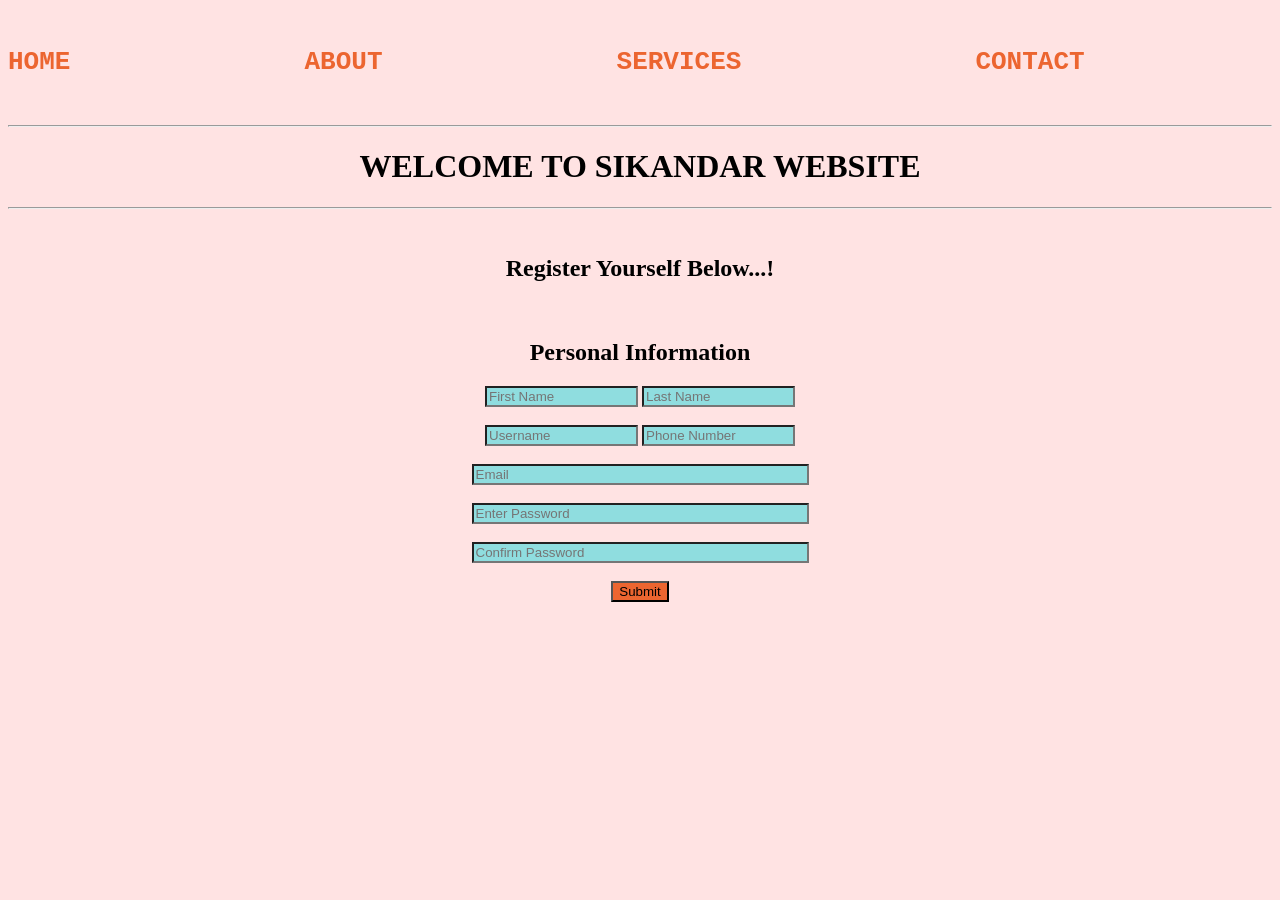
<file: index.html>
<!DOCTYPE html>
<html lang="en">

<head>
    <meta charset="UTF-8">
    <meta name="viewport" content="width=device-width, initial-scale=1.0">

    <title>Personal Information</title>

    <link rel="stylesheet" href="style.css">
</head>

<body>

    <form align="center">

        <pre><h1>
<a href="index.html" style="text-decoration: none;">HOME</a>               <a href="About.html" style="text-decoration: none;">ABOUT</a>               <a href="Services.html" style="text-decoration: none;">SERVICES</a>               <a href="Contact.html" style="text-decoration: none;">CONTACT</a>               SEARCH <input type="search" placeholder="Search">
        </h1></pre>

    </form>

    <hr>

    <header>
        <h1 align="center">WELCOME TO SIKANDAR WEBSITE</h1>

        <hr>

        <br>

        <h2 align="center">Register Yourself Below...!</h2>

        <br>

        <h2 align="center">Personal Information</h2>
    </header>


    <main align="center">

        <form id="personalForm">

            <input
                type="text"
                id="firstName"
                placeholder="First Name"
                size="17"
                required
            >

            <input
                type="text"
                id="lastName"
                placeholder="Last Name"
                size="17"
            >

            <br><br>


            <input
                type="text"
                id="username"
                placeholder="Username"
                size="17"
                pattern="^[a-zA-Z0-9_]+$"
                required
            >

            <input
                type="tel"
                id="phone"
                placeholder="Phone Number"
                size="17"
                pattern="[0-9]{10}"
                required
            >

            <br><br>


            <input
                type="email"
                id="email"
                placeholder="Email"
                size="40"
                required
            >

            <br><br>


            <input
                type="password"
                id="password"
                placeholder="Enter Password"
                size="40"
                minlength="8"
                maxlength="15"
                required
            >

            <br><br>


            <input
                type="password"
                id="confirmPassword"
                placeholder="Confirm Password"
                size="40"
                minlength="8"
                maxlength="15"
                required
            >

            <br><br>


            <button type="submit">
                Submit
            </button>

        </form>

    </main>


    <script>

        document.getElementById("personalForm").addEventListener("submit", function(event) {

            event.preventDefault();


            let password =
                document.getElementById("password").value;

            let confirmPassword =
                document.getElementById("confirmPassword").value;


            if (password !== confirmPassword) {

                alert("Passwords do not match!");

                return;
            }


            /*
            Save personal information
            */

            localStorage.setItem(
                "firstName",
                document.getElementById("firstName").value
            );

            localStorage.setItem(
                "lastName",
                document.getElementById("lastName").value
            );

            localStorage.setItem(
                "username",
                document.getElementById("username").value
            );

            localStorage.setItem(
                "phone",
                document.getElementById("phone").value
            );

            localStorage.setItem(
                "email",
                document.getElementById("email").value
            );


            /*
            Go to application details
            */

            window.location.href = "appli.html";

        });

    </script>

</body>

</html>
</file>
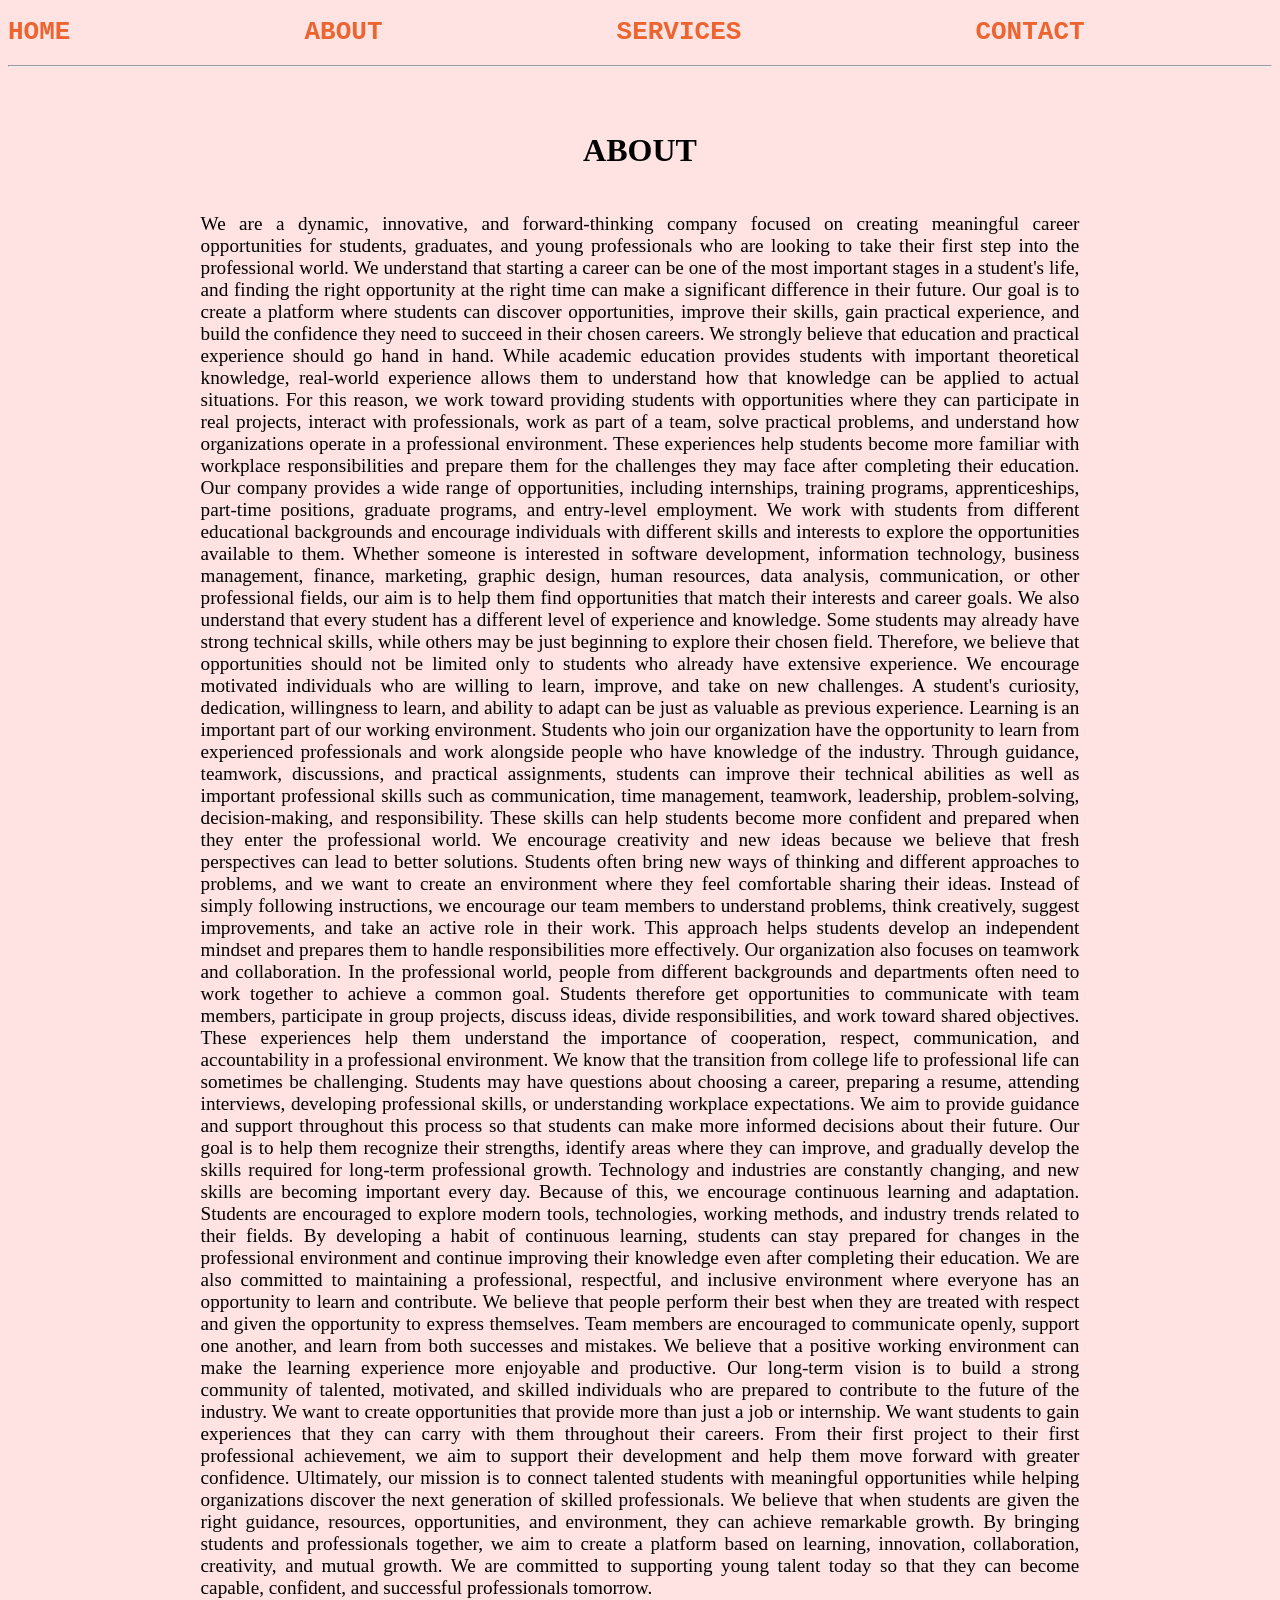
<file: About.html>
<!DOCTYPE html>
<html lang="en">
<head>
    <meta charset="UTF-8">
    <!-- The crucial line for responsiveness -->
    <meta name="viewport" content="width=device-width, initial-scale=1.0">
    <title>About</title>
    <link rel="stylesheet" href="style.css">

</head>

<body>
    <form align="center">

    <pre><h1><a href="index.html" style="text-decoration: none;">HOME</a>               <a href="About.html" style="text-decoration: none;">ABOUT</a>               <a href="Services.html" style="text-decoration: none;">SERVICES</a>               <a href="Contact.html" style="text-decoration: none;">CONTACT</a>               SEARCH <input type="search" placeholder="Search" ></h1></pre>
    <hr>
    <br>
    <br>
    <h1 align="center">ABOUT</h1>
    <table width="70%" align="center">
        <tr>
            <td >
                <big><p align="justify">We are a dynamic, innovative, and forward-thinking company focused on creating meaningful career opportunities for students, graduates, and young professionals who are looking to take their first step into the professional world. We understand that starting a career can be one of the most important stages in a student's life, and finding the right opportunity at the right time can make a significant difference in their future. Our goal is to create a platform where students can discover opportunities, improve their skills, gain practical experience, and build the confidence they need to succeed in their chosen careers.

We strongly believe that education and practical experience should go hand in hand. While academic education provides students with important theoretical knowledge, real-world experience allows them to understand how that knowledge can be applied to actual situations. For this reason, we work toward providing students with opportunities where they can participate in real projects, interact with professionals, work as part of a team, solve practical problems, and understand how organizations operate in a professional environment. These experiences help students become more familiar with workplace responsibilities and prepare them for the challenges they may face after completing their education.

Our company provides a wide range of opportunities, including internships, training programs, apprenticeships, part-time positions, graduate programs, and entry-level employment. We work with students from different educational backgrounds and encourage individuals with different skills and interests to explore the opportunities available to them. Whether someone is interested in software development, information technology, business management, finance, marketing, graphic design, human resources, data analysis, communication, or other professional fields, our aim is to help them find opportunities that match their interests and career goals.

We also understand that every student has a different level of experience and knowledge. Some students may already have strong technical skills, while others may be just beginning to explore their chosen field. Therefore, we believe that opportunities should not be limited only to students who already have extensive experience. We encourage motivated individuals who are willing to learn, improve, and take on new challenges. A student's curiosity, dedication, willingness to learn, and ability to adapt can be just as valuable as previous experience.

Learning is an important part of our working environment. Students who join our organization have the opportunity to learn from experienced professionals and work alongside people who have knowledge of the industry. Through guidance, teamwork, discussions, and practical assignments, students can improve their technical abilities as well as important professional skills such as communication, time management, teamwork, leadership, problem-solving, decision-making, and responsibility. These skills can help students become more confident and prepared when they enter the professional world.

We encourage creativity and new ideas because we believe that fresh perspectives can lead to better solutions. Students often bring new ways of thinking and different approaches to problems, and we want to create an environment where they feel comfortable sharing their ideas. Instead of simply following instructions, we encourage our team members to understand problems, think creatively, suggest improvements, and take an active role in their work. This approach helps students develop an independent mindset and prepares them to handle responsibilities more effectively.

Our organization also focuses on teamwork and collaboration. In the professional world, people from different backgrounds and departments often need to work together to achieve a common goal. Students therefore get opportunities to communicate with team members, participate in group projects, discuss ideas, divide responsibilities, and work toward shared objectives. These experiences help them understand the importance of cooperation, respect, communication, and accountability in a professional environment.

We know that the transition from college life to professional life can sometimes be challenging. Students may have questions about choosing a career, preparing a resume, attending interviews, developing professional skills, or understanding workplace expectations. We aim to provide guidance and support throughout this process so that students can make more informed decisions about their future. Our goal is to help them recognize their strengths, identify areas where they can improve, and gradually develop the skills required for long-term professional growth.

Technology and industries are constantly changing, and new skills are becoming important every day. Because of this, we encourage continuous learning and adaptation. Students are encouraged to explore modern tools, technologies, working methods, and industry trends related to their fields. By developing a habit of continuous learning, students can stay prepared for changes in the professional environment and continue improving their knowledge even after completing their education.

We are also committed to maintaining a professional, respectful, and inclusive environment where everyone has an opportunity to learn and contribute. We believe that people perform their best when they are treated with respect and given the opportunity to express themselves. Team members are encouraged to communicate openly, support one another, and learn from both successes and mistakes. We believe that a positive working environment can make the learning experience more enjoyable and productive.

Our long-term vision is to build a strong community of talented, motivated, and skilled individuals who are prepared to contribute to the future of the industry. We want to create opportunities that provide more than just a job or internship. We want students to gain experiences that they can carry with them throughout their careers. From their first project to their first professional achievement, we aim to support their development and help them move forward with greater confidence.

Ultimately, our mission is to connect talented students with meaningful opportunities while helping organizations discover the next generation of skilled professionals. We believe that when students are given the right guidance, resources, opportunities, and environment, they can achieve remarkable growth. By bringing students and professionals together, we aim to create a platform based on learning, innovation, collaboration, creativity, and mutual growth. We are committed to supporting young talent today so that they can become capable, confident, and successful professionals tomorrow.</p></big>
                
            </td>
        </tr>
    </table> 
    
</body>
</html>
</file>
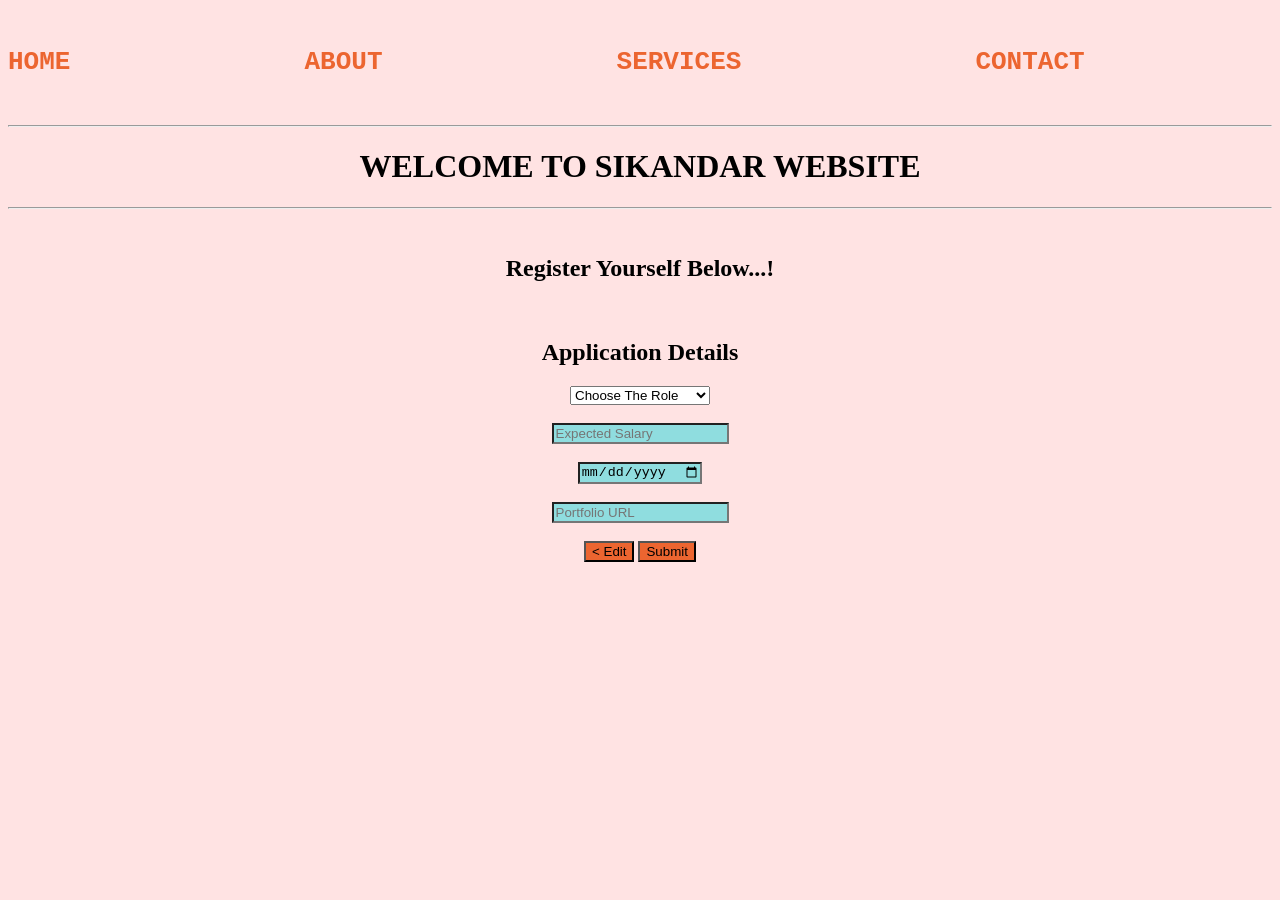
<file: appli.html>
<!DOCTYPE html>
<html lang="en">

<head>

    <meta charset="UTF-8">

    <meta name="viewport"
          content="width=device-width, initial-scale=1.0">

    <title>Application Details</title>

    <link rel="stylesheet" href="style.css">

</head>


<body>


    <form align="center">

        <pre><h1>
<a href="index.html" style="text-decoration: none;">HOME</a>               <a href="About.html" style="text-decoration: none;">ABOUT</a>               <a href="Services.html" style="text-decoration: none;">SERVICES</a>               <a href="Contact.html" style="text-decoration: none;">CONTACT</a>               SEARCH <input type="search" placeholder="Search">
        </h1></pre>

    </form>


    <hr>


    <header align="center">

        <h1>WELCOME TO SIKANDAR WEBSITE</h1>

        <hr>

        <br>

        <h2>Register Yourself Below...!</h2>

        <br>

        <h2>Application Details</h2>

    </header>


    <main align="center">


        <form id="applicationForm">


            <select id="role" required>

                <option value="" disabled selected>
                    Choose The Role
                </option>

                <option value="Frontend">
                    Frontend Developer
                </option>

                <option value="Backend">
                    Backend Developer
                </option>

                <option value="Fullstack">
                    Fullstack Developer
                </option>

                <option value="UI/UX">
                    UI/UX Designer
                </option>

            </select>


            <br><br>


            <input
                type="number"
                id="salary"
                placeholder="Expected Salary"
                min="15000"
                step="2000"
                required
            >


            <br><br>


            <input
                type="date"
                id="startDate"
                required
            >


            <br><br>


            <input
                type="url"
                id="portfolio"
                placeholder="Portfolio URL"
                required
            >


            <br><br>


            <button
                type="button"
                onclick="goBack()">
                &lt; Edit
            </button>


            <button type="submit">
                Submit
            </button>


        </form>


    </main>


    <script>


        /*
        Edit button
        */

        function goBack() {

            window.location.href = "index.html";

        }



        /*
        Application form
        */

        document
            .getElementById("applicationForm")
            .addEventListener("submit", function(event) {

                event.preventDefault();


                /*
                Save application information
                */

                localStorage.setItem(
                    "role",
                    document.getElementById("role").value
                );


                localStorage.setItem(
                    "salary",
                    document.getElementById("salary").value
                );


                localStorage.setItem(
                    "startDate",
                    document.getElementById("startDate").value
                );


                localStorage.setItem(
                    "portfolio",
                    document.getElementById("portfolio").value
                );


                /*
                Go to Experience & Skills
                */

                window.location.href = "xp.html";

            });


    </script>


</body>

</html>
</file>
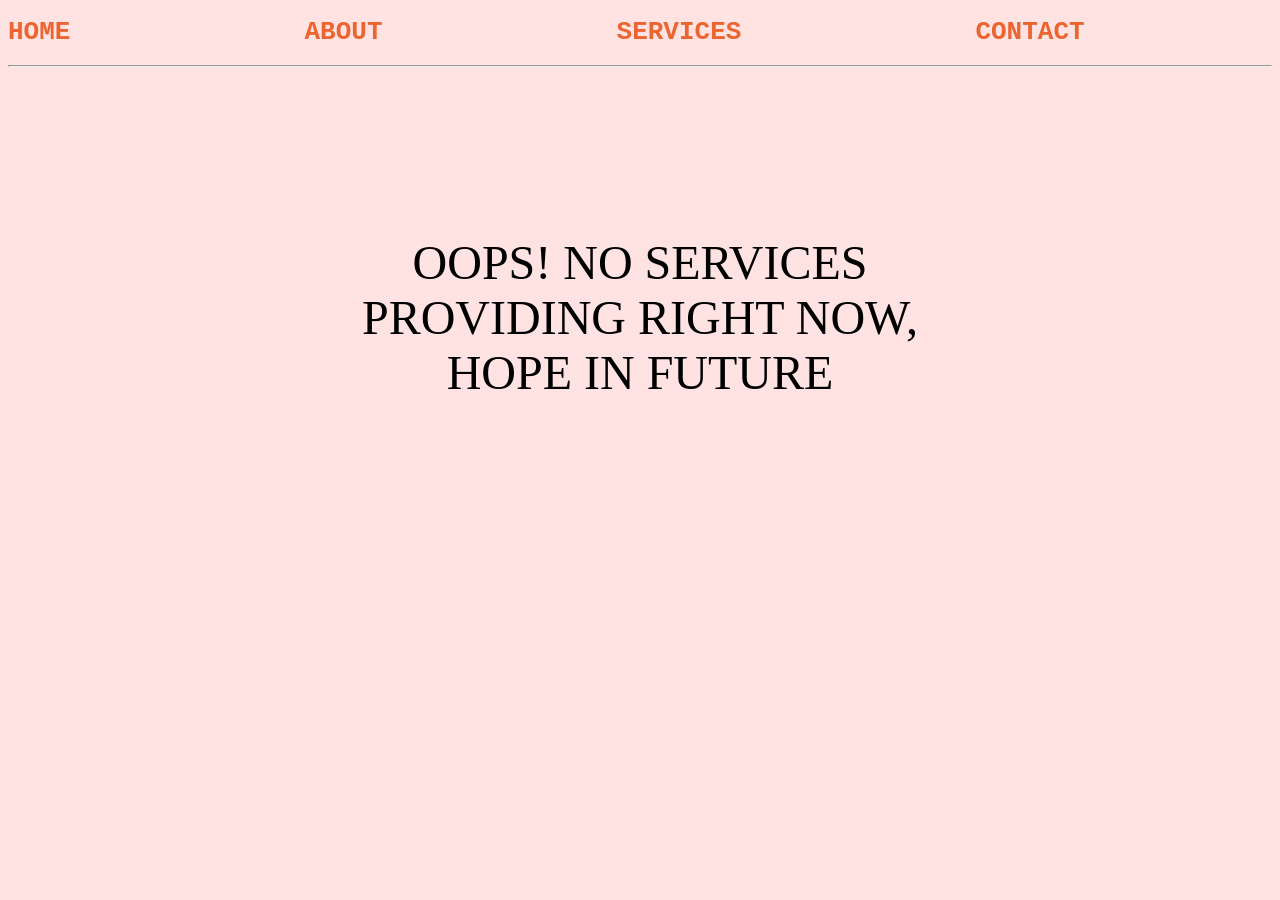
<file: Services.html>
<!DOCTYPE html>
<html lang="en">
<head>
    <meta charset="UTF-8">
    <!-- The crucial line for responsiveness -->
    <meta name="viewport" content="width=device-width, initial-scale=1.0">
    <title>home</title>
    <link rel="stylesheet" href="style.css">

</head>

<body>
    <form align="center">

    <pre><h1><a href="index.html" style="text-decoration: none;">HOME</a>               <a href="About.html" style="text-decoration: none;">ABOUT</a>               <a href="Services.html" style="text-decoration: none;">SERVICES</a>               <a href="Contact.html" style="text-decoration: none;">CONTACT</a>               SEARCH <input type="search" placeholder="Search" ></h1></pre></form>
    <hr>
    <br><br>
    <br><br>
    <br><br>
    <br>
    <br>
    <p align="center"><font size="20"> OOPS! NO SERVICES<br> PROVIDING RIGHT NOW,<br> HOPE IN FUTURE</font></p>
    
</body>
</html>
</file>
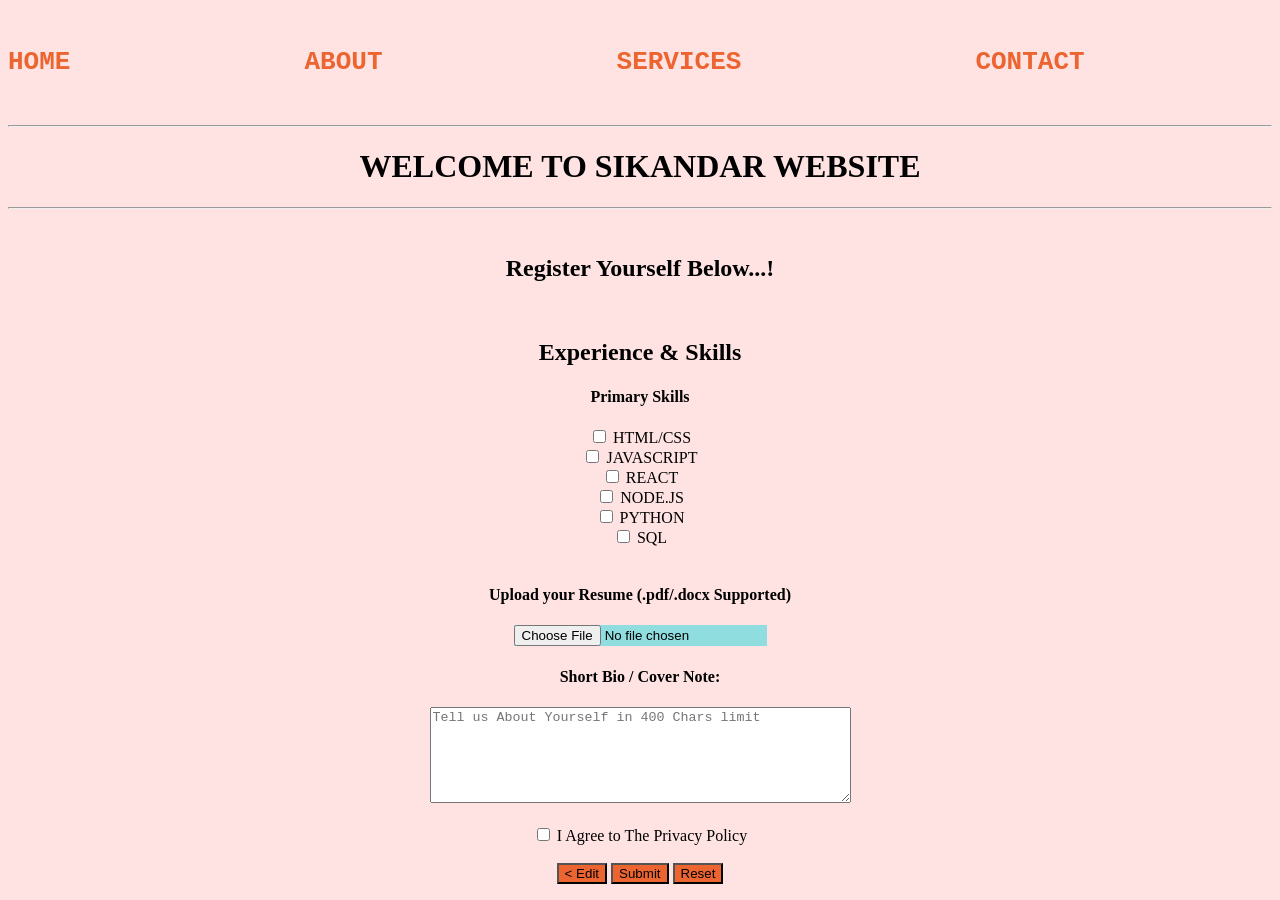
<file: xp.html>
<!DOCTYPE html>
<html lang="en">

<head>

    <meta charset="UTF-8">

    <meta name="viewport"
          content="width=device-width, initial-scale=1.0">

    <title>Experience & Skills</title>

    <link rel="stylesheet" href="style.css">

</head>


<body>


    <form align="center">

        <pre><h1>
<a href="index.html" style="text-decoration: none;">HOME</a>               <a href="About.html" style="text-decoration: none;">ABOUT</a>               <a href="Services.html" style="text-decoration: none;">SERVICES</a>               <a href="Contact.html" style="text-decoration: none;">CONTACT</a>               SEARCH <input type="search" placeholder="Search">
        </h1></pre>

    </form>


    <hr>


    <header align="center">

        <h1>WELCOME TO SIKANDAR WEBSITE</h1>

        <hr>

        <br>

        <h2>Register Yourself Below...!</h2>

        <br>

        <h2>Experience & Skills</h2>

    </header>


    <main align="center">


        <form id="skillsForm">


            <h4>Primary Skills</h4>


            <label>
                <input
                    type="checkbox"
                    value="HTML/CSS"
                    name="skills"
                >
                HTML/CSS
            </label>

            <br>


            <label>
                <input
                    type="checkbox"
                    value="JAVASCRIPT"
                    name="skills"
                >
                JAVASCRIPT
            </label>

            <br>


            <label>
                <input
                    type="checkbox"
                    value="REACT"
                    name="skills"
                >
                REACT
            </label>

            <br>


            <label>
                <input
                    type="checkbox"
                    value="NODE.JS"
                    name="skills"
                >
                NODE.JS
            </label>

            <br>


            <label>
                <input
                    type="checkbox"
                    value="PYTHON"
                    name="skills"
                >
                PYTHON
            </label>

            <br>


            <label>
                <input
                    type="checkbox"
                    value="SQL"
                    name="skills"
                >
                SQL
            </label>


            <br><br>


            <h4>
                Upload your Resume
                (.pdf/.docx Supported)
            </h4>


            <input
                type="file"
                id="resume"
                accept=".pdf,.docx"
            >


            <h4>Short Bio / Cover Note:</h4>


            <textarea
                id="bio"
                placeholder="Tell us About Yourself in 400 Chars limit"
                maxlength="400"
                rows="6"
                cols="50"
                required
            ></textarea>


            <br><br>


            <label>

                <input
                    type="checkbox"
                    id="privacy"
                    required
                >

                I Agree to The Privacy Policy

            </label>


            <br><br>


            <button
                type="button"
                onclick="editApplication()">
                &lt; Edit
            </button>


            <button type="submit">
                Submit
            </button>


            <button
                type="button"
                onclick="resetApplication()">
                Reset
            </button>


        </form>


    </main>


    <script>


        /*
        YOUR GOOGLE APPS SCRIPT URL
        */

        const GOOGLE_SCRIPT_URL =
            "https://script.google.com/macros/s/AKfycbx61qxpbJZF8exGdQTMgHWDqChB2-VFzQ-LRNZ0hFmomSHILFk9i_0HZH-gJT8LsGcB/exec";



        /*
        Edit previous application
        */

        function editApplication() {

            window.location.href = "appli.html";

        }



        /*
        Reset everything
        */

        function resetApplication() {

            localStorage.clear();

            document
                .getElementById("skillsForm")
                .reset();

            alert("Form has been reset.");

        }



        /*
        FINAL SUBMIT
        */

        document
            .getElementById("skillsForm")
            .addEventListener("submit", function(event) {

                event.preventDefault();


                /*
                Get selected skills
                */

                let selectedSkills = [];


                document
                    .querySelectorAll(
                        'input[name="skills"]:checked'
                    )
                    .forEach(function(skill) {

                        selectedSkills.push(skill.value);

                    });


                /*
                Make sure at least one skill is selected
                */

                if (selectedSkills.length === 0) {

                    alert("Please select at least one skill.");

                    return;

                }


                /*
                Get bio
                */

                let bio =
                    document.getElementById("bio").value;


                /*
                Check privacy
                */

                let privacy =
                    document.getElementById("privacy").checked;


                if (!privacy) {

                    alert(
                        "Please agree to the Privacy Policy."
                    );

                    return;

                }


                /*
                Create data
                */

                let data = new URLSearchParams();


                /*
                Personal Information
                */

                data.append(
                    "firstName",
                    localStorage.getItem("firstName") || ""
                );


                data.append(
                    "lastName",
                    localStorage.getItem("lastName") || ""
                );


                data.append(
                    "username",
                    localStorage.getItem("username") || ""
                );


                data.append(
                    "phone",
                    localStorage.getItem("phone") || ""
                );


                data.append(
                    "email",
                    localStorage.getItem("email") || ""
                );


                /*
                Application Details
                */

                data.append(
                    "role",
                    localStorage.getItem("role") || ""
                );


                data.append(
                    "salary",
                    localStorage.getItem("salary") || ""
                );


                data.append(
                    "startDate",
                    localStorage.getItem("startDate") || ""
                );


                data.append(
                    "portfolio",
                    localStorage.getItem("portfolio") || ""
                );


                /*
                Skills
                */

                data.append(
                    "skills",
                    selectedSkills.join(", ")
                );


                /*
                Bio
                */

                data.append(
                    "bio",
                    bio
                );


                /*
                Privacy
                */

                data.append(
                    "privacy",
                    "Yes"
                );


                /*
                Send everything to Google Apps Script
                */

                fetch(
                    GOOGLE_SCRIPT_URL,
                    {
                        method: "POST",
                        body: data
                    }
                )


                .then(function(response) {

                    return response.text();

                })


                .then(function(result) {

                    console.log(result);


                    alert(
                        "Application submitted successfully!"
                    );


                    /*
                    Clear saved information
                    */

                    localStorage.clear();


                    /*
                    Return to home
                    */

                    window.location.href =
                        "index.html";

                })


                .catch(function(error) {

                    console.error(error);


                    alert(
                        "Something went wrong. Please try again."
                    );

                });

            });


    </script>


</body>

</html>
</file>
<file: style.css>
body{
    background-color:#FFE3E3;
}
a{
    color:#EC6530;
}
pre{
    color:#EC6530;
}
input{
    color:black;
    background-color:#8FDDDF;
    border: ;
}
button{
    background-color:#EC6530;
    color:black;

}
button:hover{
    color: white;
    cursor: pointer;
}
#cno:hover{
    color: brown;
}
#cno{
    color: black;
}
a:hover{
    color: brown;
}
#gno:hover{
    color: brown;
}
#gno{
    color: black;
}
#tq:hover{
    color: brown;
}
#tq{
    color: black;
} 
#sl:hover{
    color: brown;
}
</file>
